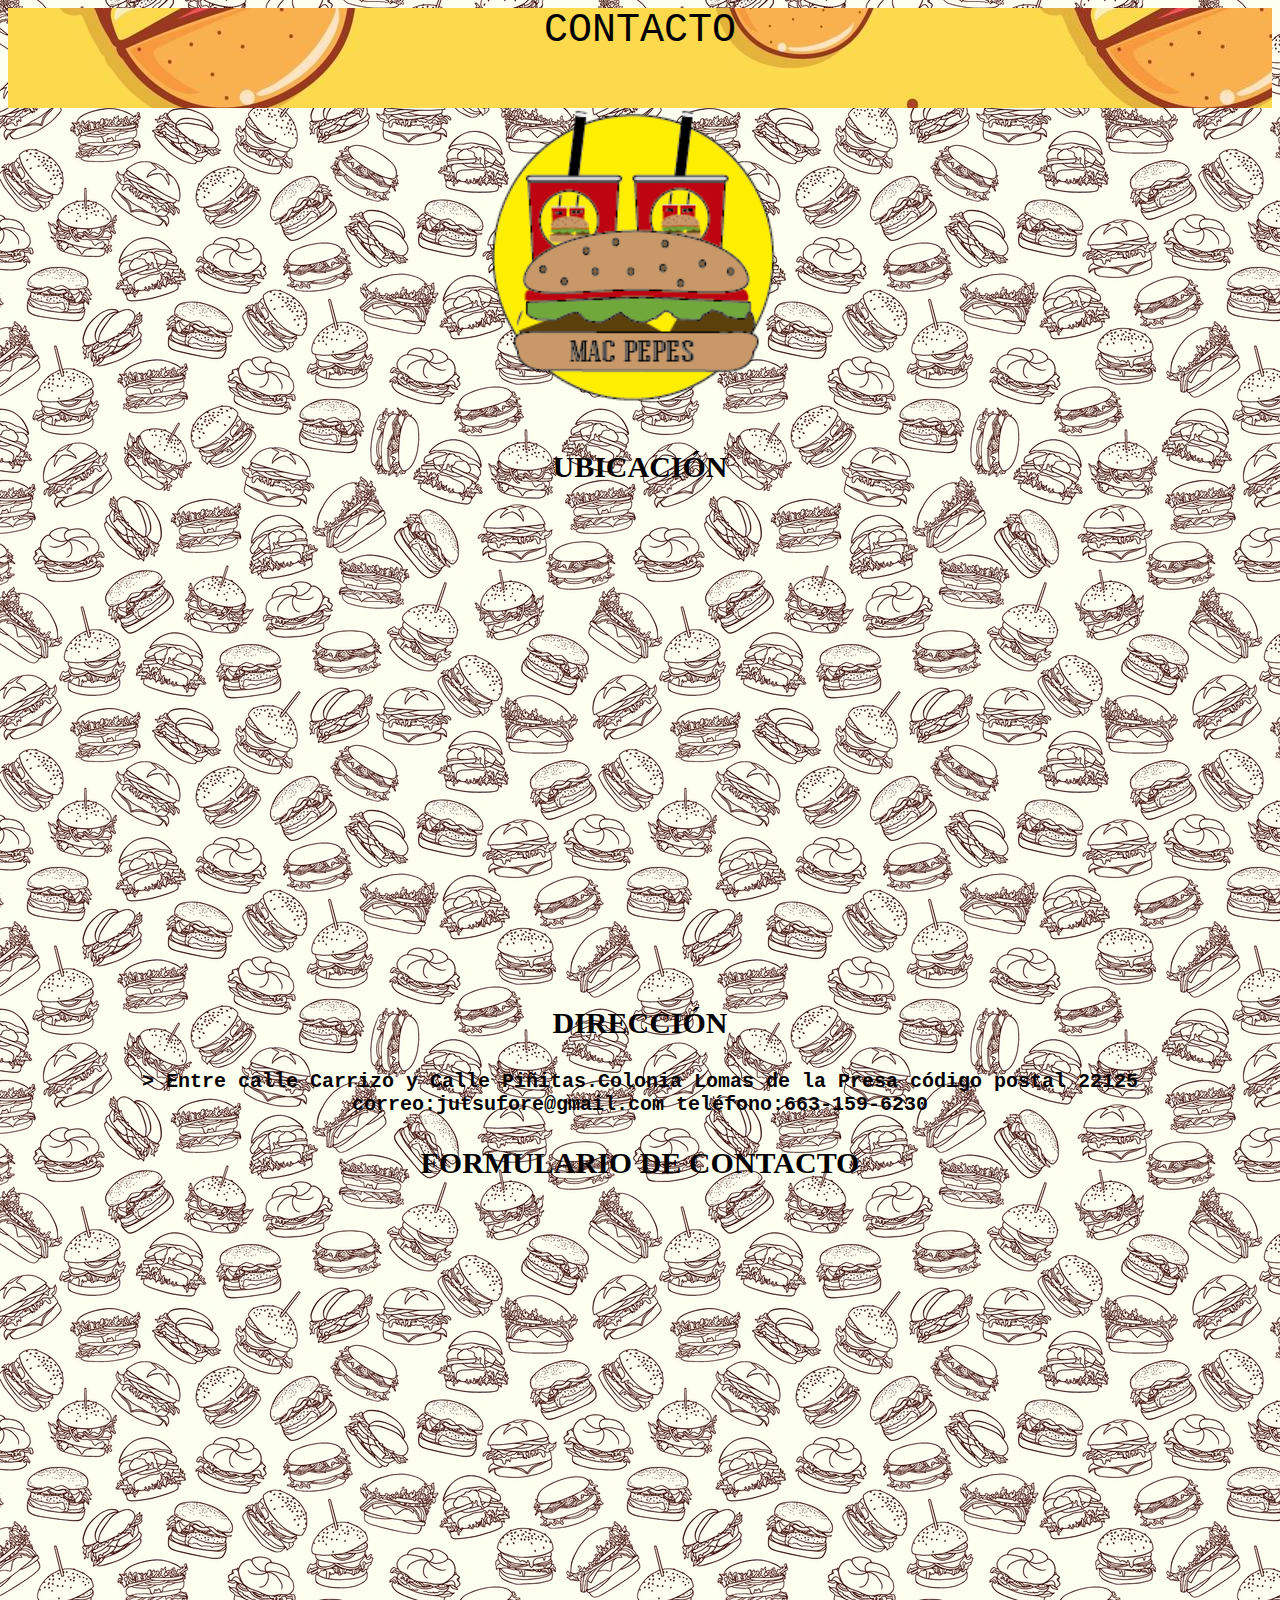
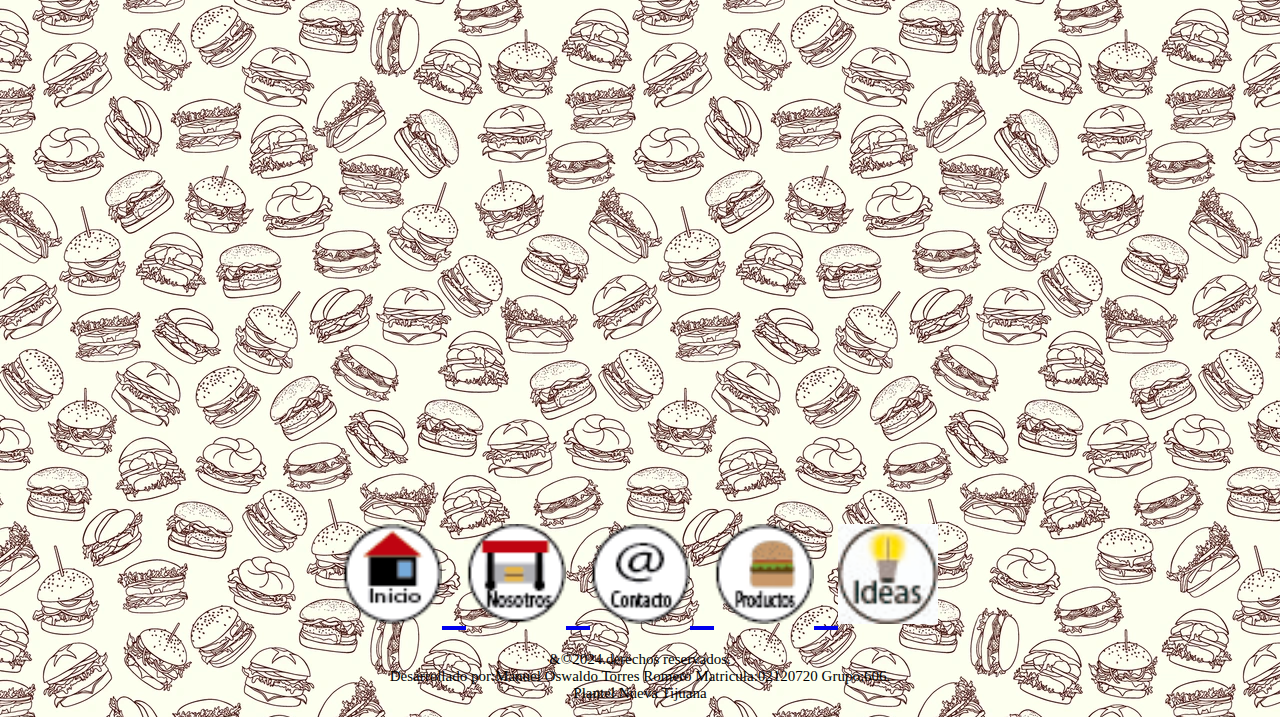
<file: html/contacto.html>
<!doctype html>
<html>
<!--tab me sirve para estar espaceando los codigos-->
	<head>
		<title>
			Hamburguesas Mac pepe Contacto
		</title>
		<!--link se utiliza para colocar la imagenes en la pestaña del navegador -->
		<link rel="shortcut icon" href="../imagenes/logopro.png">
		<link rel="stylesheet" href="../css/estilos.css">
	</head>
	<!-- bgcolor es para el color de fondo de la pagina los colorees los obtengo en classroom-->
		<body>
		<center>
			<div id="top">
				CONTACTO <br>
			</div>
				<img src="../imagenes/hamburguesalogo.png""p class="img">
			<br>
			<p class="encabezado">
				UBICACI&Oacute;N<br>
			</p>
			<iframe src="https://www.google.com/maps/embed?pb=!1m18!1m12!1m3!1d6386.04663740637!2d-116.83613659754266!3d32.46359175815459!2m3!1f0!2f0!3f0!3m2!1i1024!2i768!4f13.1!3m3!1m2!1s0x80d93f003a517cb9%3A0x33c5ddf5f31c224e!2sHot%20dogs%20y%20hamburguesa%20%E2%80%9CMac%20pepes%E2%80%9D!5e0!3m2!1ses-419!2smx!4v1714633988840!5m2!1ses-419!2smx" width="400" height="450" style="border:0;" allowfullscreen="" loading="lazy" referrerpolicy="no-referrer-when-downgrade"></iframe>
			<br>
			<p class="encabezado">
				DIRECCI&Oacute;N<br>
			</p>
				<p class="tex">>
				Entre calle Carrizo y Calle Pi&ntilde;itas.Colonia Lomas de la Presa c&oacute;digo postal 22125
				correo:jutsufore@gmail.com
				tel&eacute;fono:663-159-6230
				</p>
			<p class="encabezado">
				FORMULARIO DE CONTACTO<br>
			</p>
				<p class="encabezado">
			<iframe src="https://docs.google.com/forms/d/e/1FAIpQLScQCWE3VD5jTMkGxbREnQLXtIEsufIZNrD_mXTpc5L-8WompA/viewform?embedded=true" width="640" height="877" frameborder="0" marginheight="0" marginwidth="0">Cargando…
			</iframe>
			<br>
				</p>
				<a href="../index.html">
					<img src="../imagenes/inicio.png"p class="img-iconos">
				</a>
				<a href="nosotros.html">
					<img src="../imagenes/nosotros.png"p class="img-iconos">
				</a>
				<a href="contacto.html">
					<img src="../imagenes/contacto.png"p class="img-iconos">
				</a>
				<a href="productos.html">
					<img src="../imagenes/productos.png"p class="img-iconos">
				</a>
				<a href="ideas.html">
				<img src="../imagenes/ideas.jpg"p class="img-iconos">
				</a>
			<br>
			<!-- la "/" me sirve para cerrar comandos,ojo-->
			<p class="pie">
				&&copy;2024.derechos reservados. <br>
				Desarrollado por:Manuel Oswaldo Torres Romero Matricula:02120720 Grupo:606.<br>
				Plantel Nueva Tijuana <br>
			</p>	
		</center>
	</body>
</html>
</file>
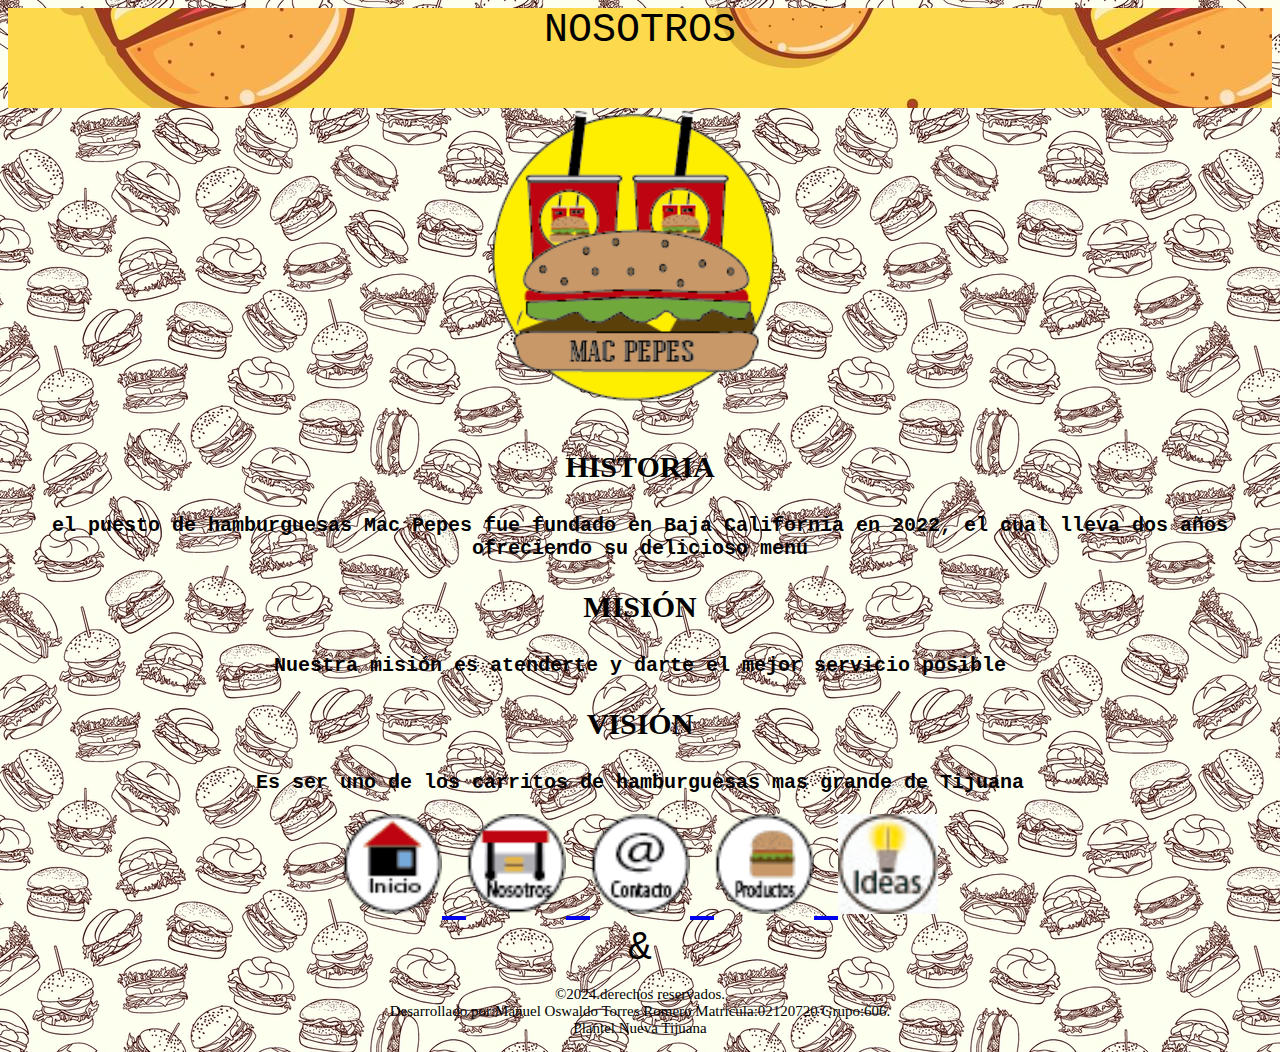
<file: html/nosotros.html>
<!doctype html>
<html>
<!--tab me sirve para estar espaceando los codigos-->
	<head>
		<title>
			Hamburguesas Mac Pepe Nosotros
		</title>
		<!--link se utiliza para colocar la imagenes en la pestaña del navegador -->
		<link rel="shortcut icon" href="../imagenes/logopro.png">
		<link rel="stylesheet" href="../css/estilos.css">
	</head>
	<!-- bgcolor es para el color de fondo de la pagina los colorees los obtengo en classroom-->
	<body>
		<center>
			<div id="top">
				NOSOTROS <br>
			</div>
				<img src="../imagenes/hamburguesalogo.png"p class="img"> 
			<br>
			<p class="encabezado">
				HISTORIA<br>
			</p>
					<p class="tex">
					el puesto de hamburguesas Mac Pepes fue fundado en Baja California en 2022, el cual lleva dos a&ntilde;os<br>
					ofreciendo su delicioso men&uacute;
				</p>
			<p class="encabezado">
				MISI&Oacute;N<br>
			</p>
				<p class="tex">
				Nuestra misi&oacute;n es atenderte y darte el mejor servicio posible
				</p>
			
			<p class="encabezado">
				VISI&Oacute;N<br>
				</p>
				<p class="tex">
					Es ser uno de los carritos de hamburguesas mas grande de Tijuana<br>
				<p/>
			<center>
				
				<a href="../index.html">
					<img src="../imagenes/inicio.png"p class="img-iconos">
				</a>
				<a href="nosotros.html">
					<img src="../imagenes/nosotros.png"p class="img-iconos">
				</a>
				<a href="contacto.html">
					<img src="../imagenes/contacto.png"p class="img-iconos">
				</a>
				<a href="productos.html">
					<img src="../imagenes/productos.png"p class="img-iconos">
				</a>
				<a href="ideas.html">
				<img src="../imagenes/ideas.jpg"p class="img-iconos">
				</a>
			<br>
			<!-- la "/" me sirve para cerrar comandos,ojo-->
				&<p class="pie">
				&copy;2024.derechos reservados. <br>
				Desarrollado por:Manuel Oswaldo Torres Romero Matricula:02120720 Grupo:606.<br>
				Plantel Nueva Tijuana <br>
			</p>
		</center>
	</body>
</html>
</file>
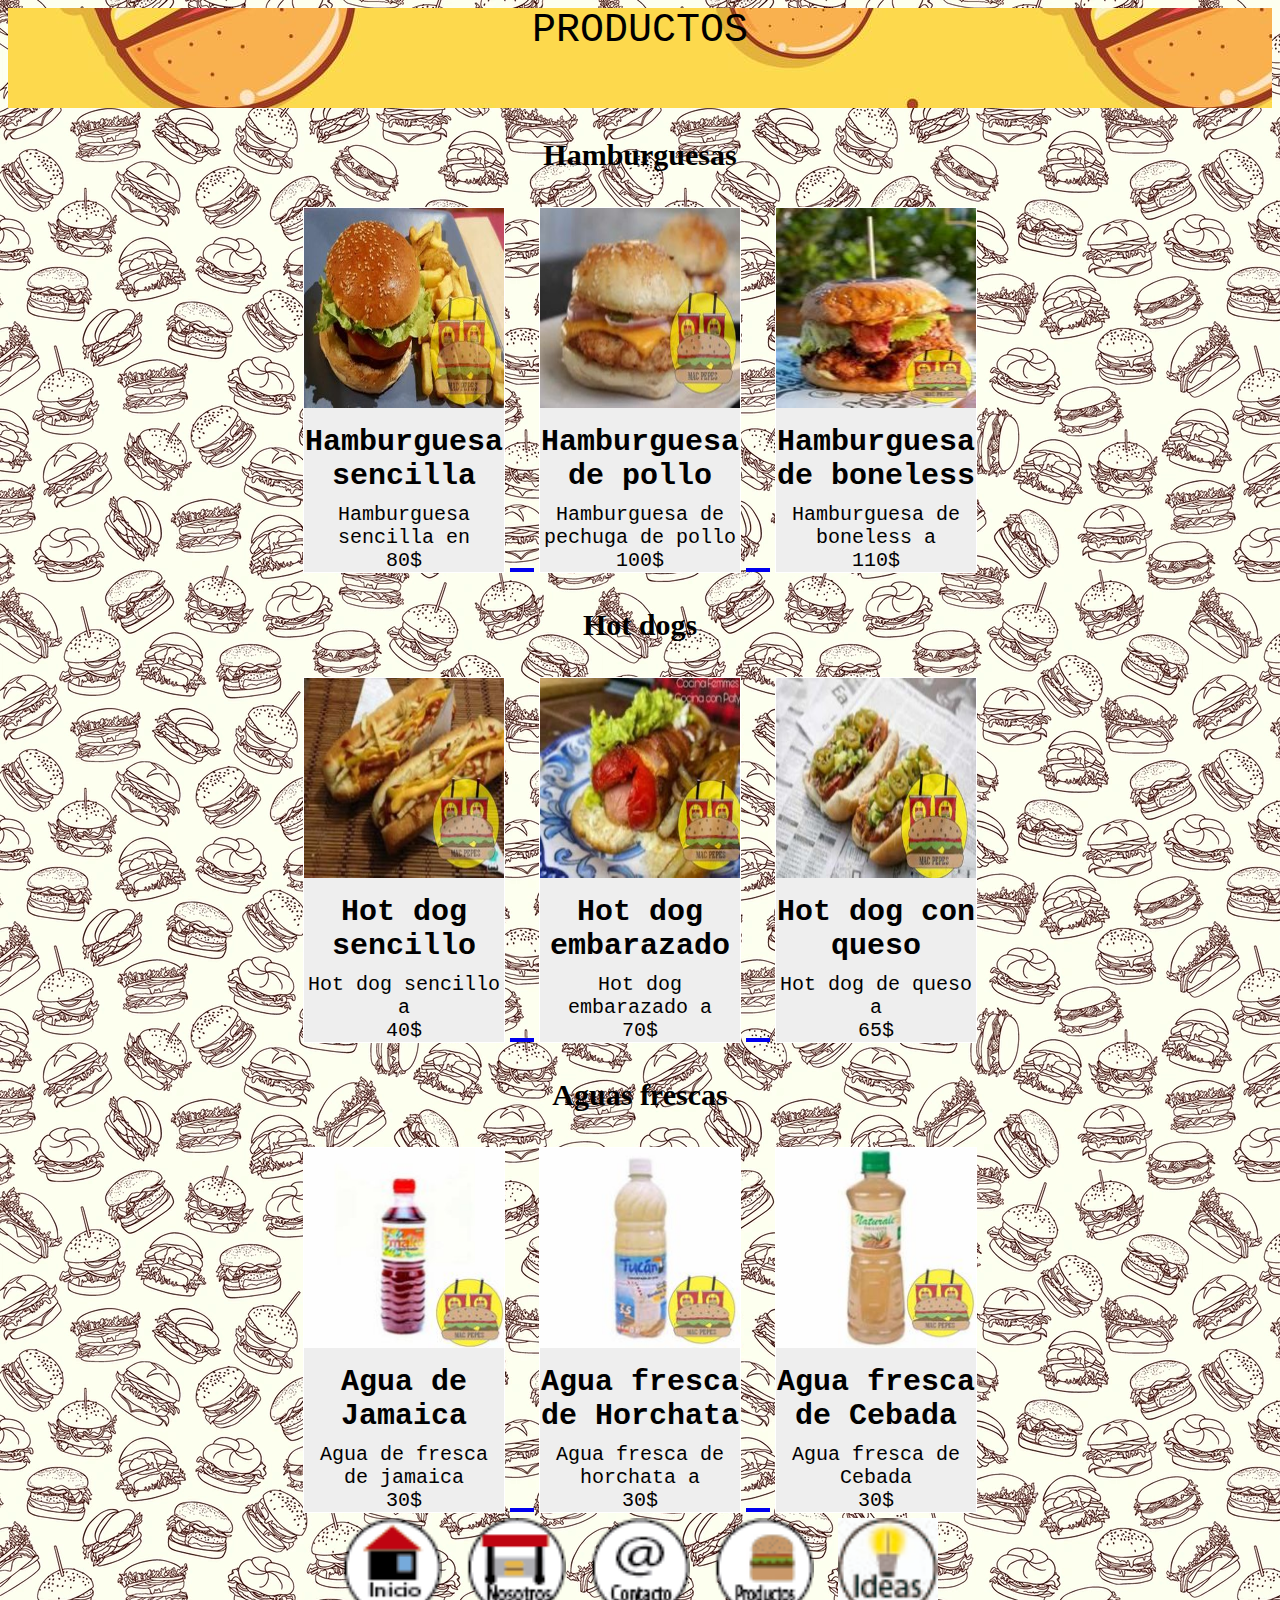
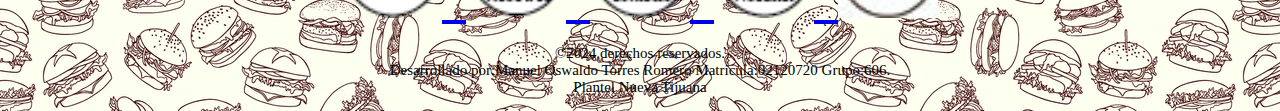
<file: html/productos.html>
<!doctype html>
<html>
<!--tab me sirve para estar espaceando los codigos-->
	<head>
		<title>
			Hamburguesas Mac Pepe Productos
		</title>
		<link rel="shortcut icon" href="../imagenes/logopro.png">
		<link rel="stylesheet" href="../css/estilos.css">
	</head>
	<!-- bgcolor es para el color de fondo de la pagina los colorees los obtengo en classroom-->
	<body>
		<center>
			<div id="top">
				PRODUCTOS <br>
			</div>
			<div id="principal">
			<p class="encabezado">
					Hamburguesas<br>
			</p>	
			</div>	
			<a href="p1.html">
				<div class="caja">
						<img src="../imagenes/hs1.jpg"p class="img-producto"> 
				<div class="caja-texto">
						Hamburguesa sencilla
				</div>
					<div class="texto-adicional">
					Hamburguesa sencilla en<br>
					80$
					</div>
				</div>
			</a>
			<a href="p2.html">
				<div class="caja">
							<img src="../imagenes/hp1.jpg"p class="img-producto">
					<div class="caja-texto">
						Hamburguesa de pollo 
					</div>
					<div class="texto-adicional">
					Hamburguesa de pechuga de pollo<br>
						100$
					</div>
				</div>
			</A>
				<a href="p3.html">
					<div class="caja">
							<img src="../imagenes/hb1.jpg"p class="img-producto">
					<div class="caja-texto">
					  Hamburguesa de boneless	
					</div>
						<div class="texto-adicional">
							Hamburguesa de boneless a<br> 
							110$
						</div>
					</div>
				</a>	
				<p class="encabezado">
					Hot dogs<br>
				</p>
				<a href="p4.html">
					<div class="caja">
							<img src="../imagenes/hdn1.jpg"p class="img-producto">
						<div class="caja-texto">
						Hot dog sencillo	<br>	
						</div>
						<div class="texto-adicional">
							Hot dog sencillo a<br> 
							40$
						</div>
					</div>
				</a>
				<a href="p5.html">	
					<div class="caja">
							<img src="../imagenes/hde1.jpg"p class="img-producto">
						<div class="caja-texto">
							Hot dog embarazado
						</div>
						<div class="texto-adicional">
							Hot dog embarazado a<br>
							70$
						</div>
					</div>
				</a>
				<a href="p6.html">
					<div class="caja">	
							<img src="../imagenes/hdq1.jpg"p class="img-producto">
						<div class="caja-texto">
							Hot dog con queso  
						</div>	
						<div class="texto-adicional">
							Hot dog de queso a<br>
						    65$
						</div>
					</div>
				</a>
					<p class="encabezado">
						Aguas frescas<br>
					</p>
					<a href="p7.html">
						<div class="caja">
							<img src="../imagenes/jamaica2.jpg"p class="img-producto">
							<div class="caja-texto">
								Agua de Jamaica 
							</div>	
							<div class="texto-adicional">
								Agua de fresca de jamaica<br>
								30$
							</div>
						</div>
					</a>
					<a href="p8.html">
						<div class="caja">
							<img src="../imagenes/horchata2.jpg"p class="img-producto">
							<div class="caja-texto">
							    Agua fresca de Horchata 
							</div>
							<div class="texto-adicional">
								Agua fresca de horchata a<br>
								30$
							</div>
						</div>
					<a/>
					<a href="p9.html">
						<div class="caja">
							<img src="../imagenes/cebada2.jpg"p class="img-producto">
							<div class="caja-texto">
								Agua fresca de Cebada 
							</div>
							<div class="texto-adicional">
								Agua fresca de Cebada <br>
							    30$
							</div>
						</div>
					</A>
			<BR>
				<a href="../index.html">
					<img src="../imagenes/inicio.png"p class="img-iconos">
				</a>
				<a href="nosotros.html">
					<img src="../imagenes/nosotros.png"p class="img-iconos">
				</a>
				<a href="contacto.html">
					<img src="../imagenes/contacto.png"p class="img-iconos">
				</a>
				<a href="productos.html">
					<img src="../imagenes/productos.png"p class="img-iconos">
				</a>
				<a href="ideas.html">
				<img src="../imagenes/ideas.jpg"p class="img-iconos">
				</a>
			<br>
			<!-- la "/" me sirve para cerrar comandos,ojo-->
				<p class="pie">
				&copy;2024.derechos reservados. <br>
				Desarrollado por:Manuel Oswaldo Torres Romero Matricula:02120720 Grupo:606.<br>
				Plantel Nueva Tijuana <br>
			</p>
		</center>
	</body>
</html>
</file>
<file: css/estilos.css>
body{
	background-image:url("../imagenes/fondo.jpg");
	color:#000000;
	font-family: "Lucida console","courier new",monospace;
	font-size:40px;
	}
p{
	text-align: justify;
	font-size:20px;
   }	
 
hr{
	border:3px solid #D2712F;
	border-radius: 5px;
	width:80%:
}
@font-face{
    
  font-family:encabezame;
  src:ur("../fonts/Vogue.ttf");
  font-weight:bold;
  font-style:bold;
}

@font-face{
    
  font-family:pisame;
  src:ur("../fonts/Milker.otf");
  font-weight:bold;
  font-style:bold;
}

table,tr,td{
	border: 1px solid #000000;
	border-spacing:0px;
	background-color:#000000;
	text-align:center;
	font-size:20px;
}

sub-enca{
	font-family="encabezame"
    text-align:center;
	font-size:15px;
	font-weight:bold;
}

ul{
	list-style-type:upper-roman;
	list-style-position:inside;
}
ol{
	list-style-type:circle;
	list-style-position:inside;
}
.pie{
	font-family:pisame;
	text-align:center;
	font-size:15px;
	font-weight:bolt;
}
.encabezado{
	 font-family:encabezame;
	text-align:center;
	font-size:30px;
	font-weight:bold;
}
.tex{
	text-align:center;
	font-size:20px;
	font-weight:bold;
}
.img{
	height:300px; 
	width:300px;
	border-radius:10%;
.img-producto
}
.img-producto{
height:200px; 
	width:200px;	
}
.img-iconos{
height:100px; 
	width:100px;
}

.img-car{
   height:350px; 
	width:350px;	
    
}

div#top{
width:100%;
height:100px;
/*background-color:#FFFFFF;*/
/*:linear-gradient(#000000,#FFFFFF);*/
/*background-image:radial-gradient(#000000,#FFFFFF);*/
background-image:url("../imagenes/fondo-letras.jpg")
}
´
div#pie{
	width:100%;
	height:100%;
	background-color: #000000);
}

div#principal{
	background:url ("../imagenes/fondo.jpg")
}

.caja{
	height:300&;
	width:200px;
	background:#eee;
	border:1px solid  #FFFFFF;
	margin:5px;
	color:black;
	text-align:center; 
	display:inline-block; 
}
.img-control{
	height:50px; 
	width:50px;
}

.caja:hover{
	box-shadow: 0 0 10px red;
	transform:scale(1.3);
}

.caja-texto{
	padding-top:5px; 
	padding-bottom:5px;
	font-size:30px;
	color:black;
	font-weight:bold; 
}

.texto-adicional{
	padding-top:5px;
	font-size:20px; 
}

.carrousel{
    width: 600px;
    margin:auto;
    /*Hace que el padding y el border pasen a formar
    parte del calculo de la caja y no de la suma */
    box-sizing: border-box;
}

.conteCarrousel{
    width: 100%;
    height: 400px;
    /*Hace que el navegador oculte
    todos los contenidos que salen del div*/
    overflow: hidden;
    box-sizing: border-box;
}

.itemCarrousel{
    /*La nueva Posicion del elemento en relacioncion de
    un elemento con su posicion normal*/
    position: relative;
    width: 100%;
    height: 100%;
    box-sizing: border-box;
}

.itemCarrouselTarjeta{
    width: 100%;
    height: 100%;
    box-sizing: border-box;
}

.itemCarrouselArrows{
    /*Hace que un elemento se coloque
    respecto a su contenedor posicionado
    mas cercano*/
    position: absolute;
    top: 0;
    bottom: 0;
    left: 0;
    right: 0;
    height: 100%;
    width: 100%;
    /*Ayuda a colocar las caja como si
    fueran celdas de tablas*/
    display: flex;
    align-items: center;
    /*Distribuye el espacion entre los
    objetos y su alrededor*/
    justify-content: space-between;
    padding: 20px;
    box-sizing: border-box;
}
.img-c{
	height:50px;
	width:50px;
}
.itemCarrouselArrows > i:hover {
    cursor: pointer;
}

.conteCarrouselController{
    width: 100%;
    display: flex;
    justify-content: space-evenly;
}

.conteCarrouselController > a{
    text-decoration: none;
    font-size: 32px;
    color: grey;
}

.itemCarrouselArrows > a > i{
    color: white;
}
</file>
